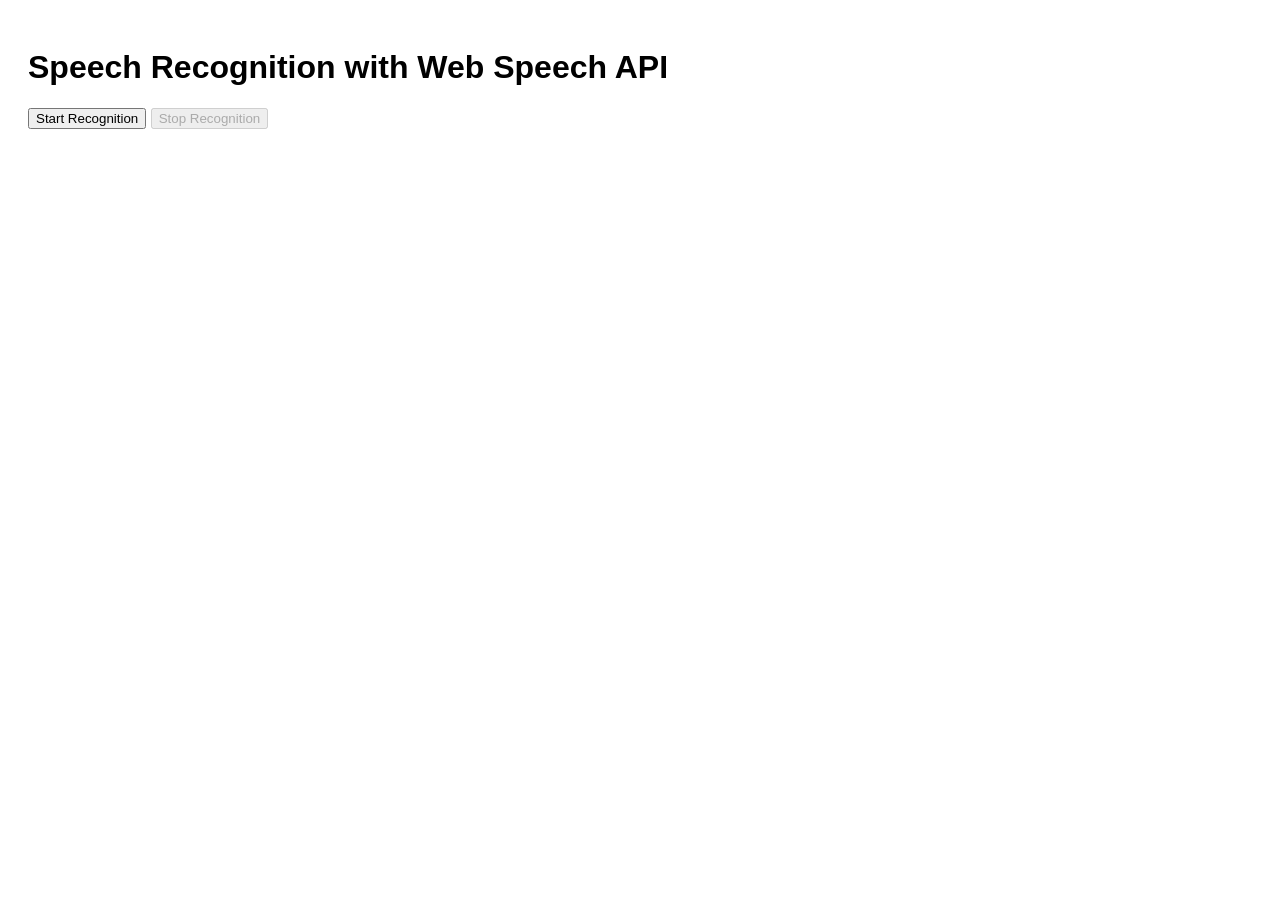
<file: index.html>
<!DOCTYPE html>
<html lang="en">
<head>
    <meta charset="UTF-8">
    <meta name="viewport" content="width=device-width, initial-scale=1.0">
    <title>Speech Recognition Demo</title>
    <style>
        body {
            font-family: Arial, sans-serif;
            padding: 20px;
        }
        #result {
            margin-top: 20px;
            font-size: 1.5em;
            color: green;
        }
        #status {
            margin-top: 10px;
            font-size: 1.2em;
            color: red;
        }
    </style>
</head>
<body>
    <h1>Speech Recognition with Web Speech API</h1>
    <button id="startBtn">Start Recognition</button>
    <button id="stopBtn" disabled>Stop Recognition</button>
    <div id="status"></div>
    <div id="result"></div>

    <script>
        // Check if the browser supports Speech Recognition
        const SpeechRecognition = window.SpeechRecognition || window.webkitSpeechRecognition;

        if (!SpeechRecognition) {
            document.getElementById('status').innerHTML = "Speech Recognition not supported in this browser.";
        } else {
            const recognition = new SpeechRecognition();
            recognition.lang = 'en-US'; // Language of speech
            recognition.interimResults = true; // Show partial results
            recognition.maxAlternatives = 1; // Show only the best match
            recognition.continuous = true; // Keep listening until manually stopped

            const startBtn = document.getElementById('startBtn');
            const stopBtn = document.getElementById('stopBtn');
            const resultDiv = document.getElementById('result');
            const statusDiv = document.getElementById('status');

            // Start Recognition
            startBtn.addEventListener('click', () => {
                recognition.start();
                statusDiv.innerHTML = "Listening...";
                startBtn.disabled = true;
                stopBtn.disabled = false;
            });

            // Stop Recognition manually
            stopBtn.addEventListener('click', () => {
                recognition.stop();
                statusDiv.innerHTML = "Stopped listening.";
                startBtn.disabled = false;
                stopBtn.disabled = true;
            });

            // Handle results
            recognition.onresult = (event) => {
                const transcript = event.results[0][0].transcript;
                resultDiv.textContent = transcript;
                console.log("Recognized speech:", transcript);
            };

            // Handle end of recognition
            recognition.onend = () => {
                // Recognition ends when stopped or interrupted
                console.log('Recognition has ended');
                if (!recognition.continuous) {
                    statusDiv.innerHTML = "Recognition ended.";
                }
                startBtn.disabled = false;
                stopBtn.disabled = true;
            };

            // Handle errors
            recognition.onerror = (event) => {
                statusDiv.innerHTML = "Error: " + event.error;
                console.log("Error in recognition:", event.error);
            };
        }
    </script>
<!-- Code injected by live-server -->
<script>
	// <![CDATA[  <-- For SVG support
	if ('WebSocket' in window) {
		(function () {
			function refreshCSS() {
				var sheets = [].slice.call(document.getElementsByTagName("link"));
				var head = document.getElementsByTagName("head")[0];
				for (var i = 0; i < sheets.length; ++i) {
					var elem = sheets[i];
					var parent = elem.parentElement || head;
					parent.removeChild(elem);
					var rel = elem.rel;
					if (elem.href && typeof rel != "string" || rel.length == 0 || rel.toLowerCase() == "stylesheet") {
						var url = elem.href.replace(/(&|\?)_cacheOverride=\d+/, '');
						elem.href = url + (url.indexOf('?') >= 0 ? '&' : '?') + '_cacheOverride=' + (new Date().valueOf());
					}
					parent.appendChild(elem);
				}
			}
			var protocol = window.location.protocol === 'http:' ? 'ws://' : 'wss://';
			var address = protocol + window.location.host + window.location.pathname + '/ws';
			var socket = new WebSocket(address);
			socket.onmessage = function (msg) {
				if (msg.data == 'reload') window.location.reload();
				else if (msg.data == 'refreshcss') refreshCSS();
			};
			if (sessionStorage && !sessionStorage.getItem('IsThisFirstTime_Log_From_LiveServer')) {
				console.log('Live reload enabled.');
				sessionStorage.setItem('IsThisFirstTime_Log_From_LiveServer', true);
			}
		})();
	}
	else {
		console.error('Upgrade your browser. This Browser is NOT supported WebSocket for Live-Reloading.');
	}
	// ]]>
</script>
</body>
</html>
</file>
